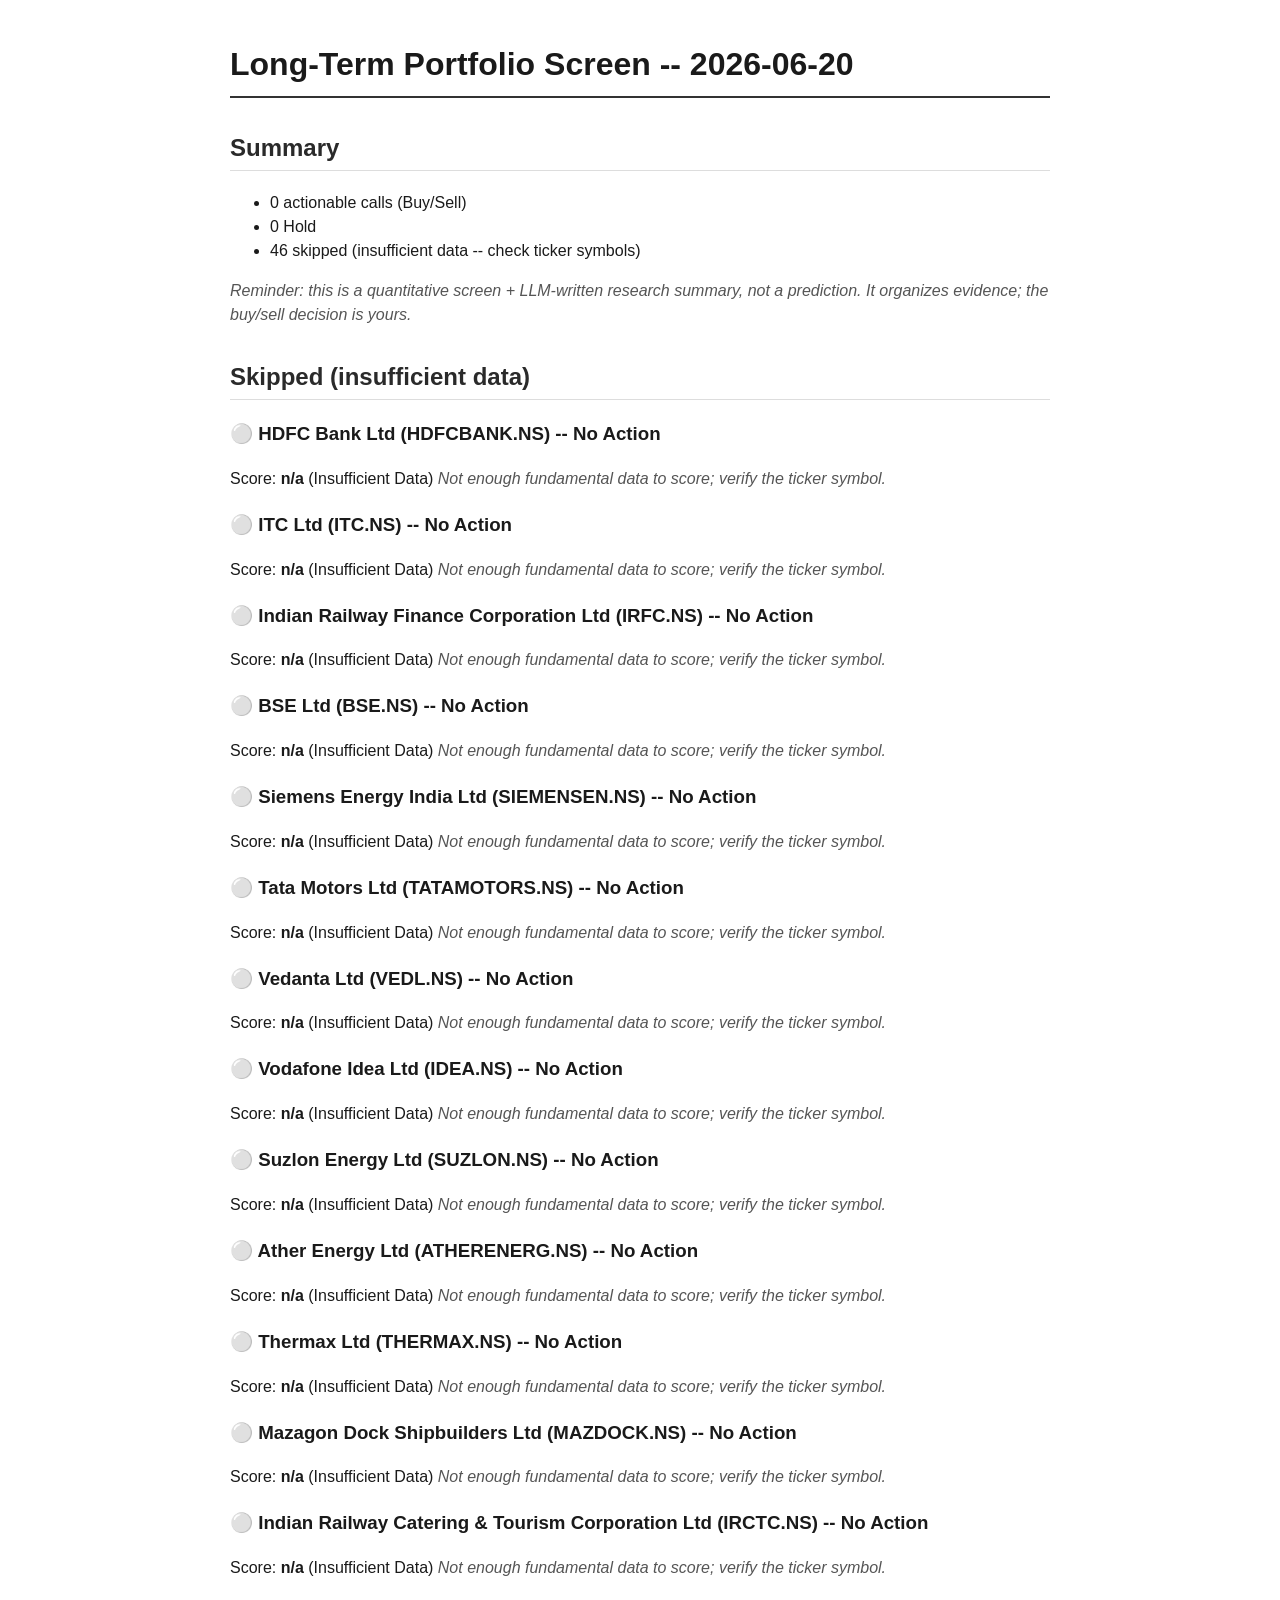
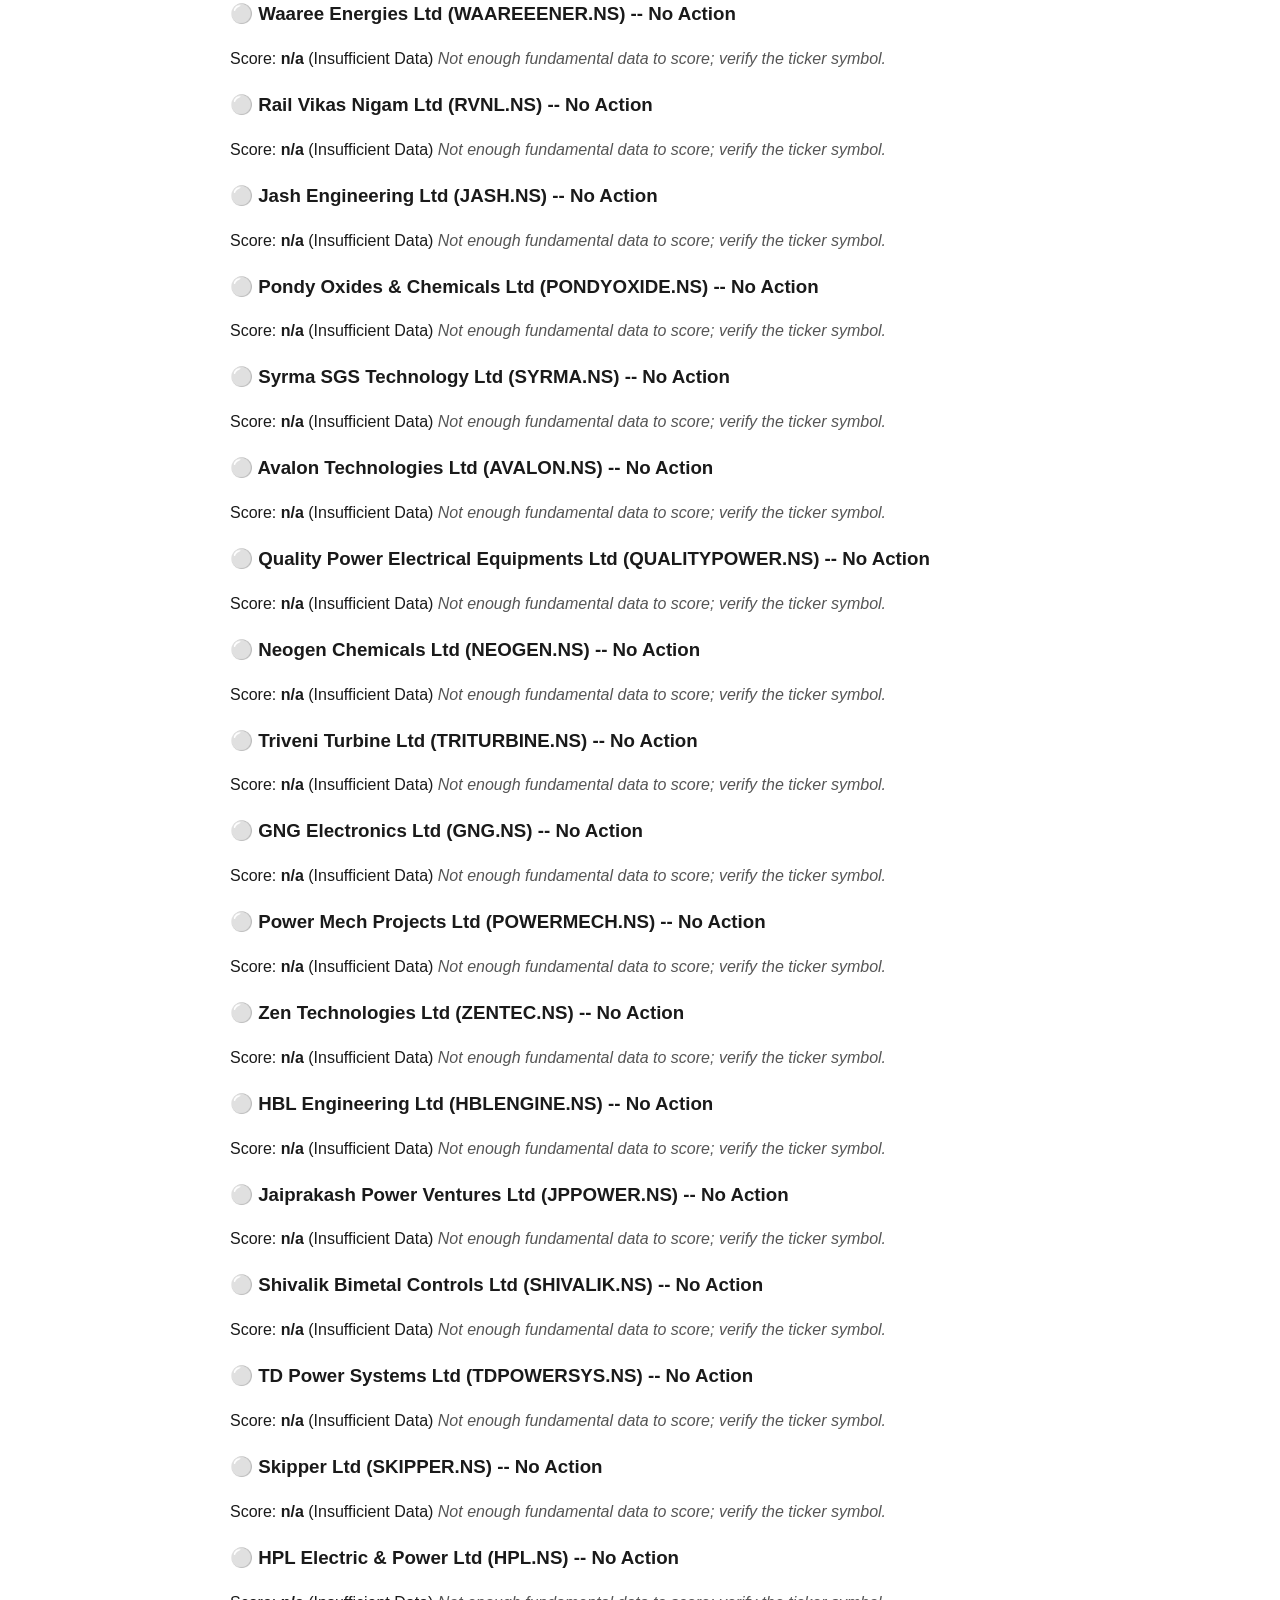
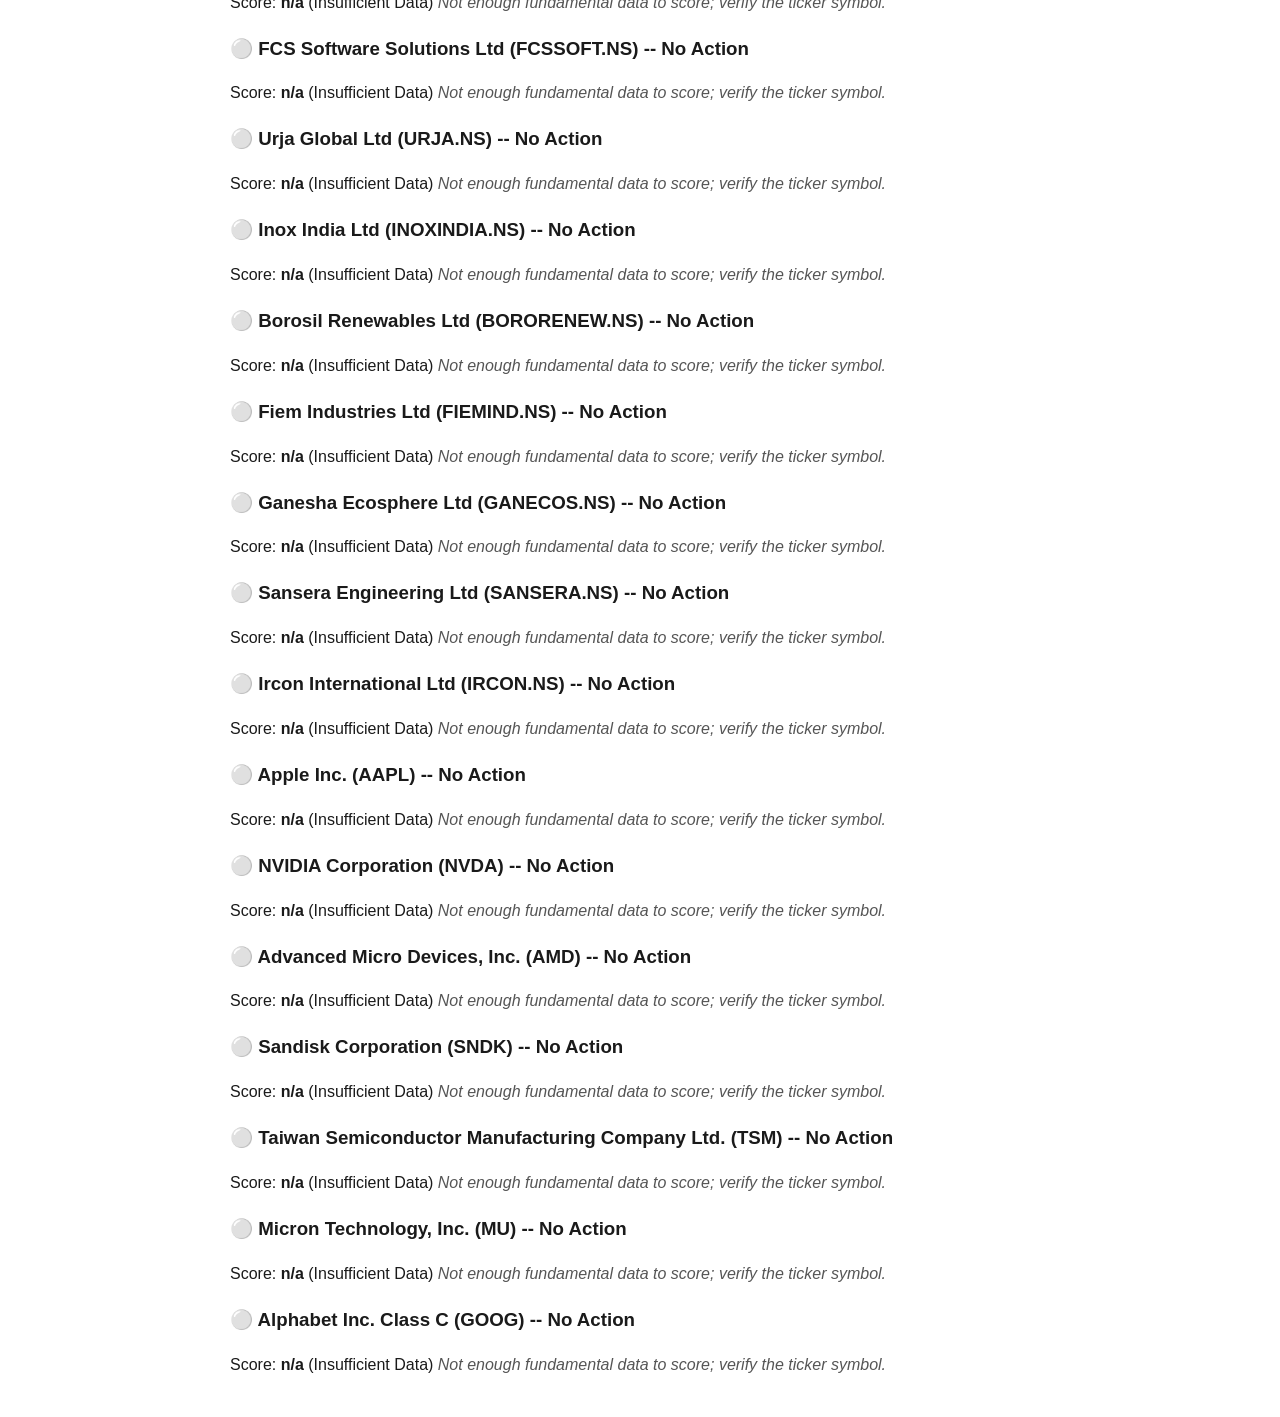
<file: stock_screener/output/latest_report.html>
<!DOCTYPE html>
<html><head><meta charset="utf-8"><style>
body { font-family: -apple-system, Helvetica, Arial, sans-serif; max-width: 820px; margin: 40px auto; padding: 0 20px; color: #1a1a1a; line-height: 1.5; }
h1 { border-bottom: 2px solid #333; padding-bottom: 8px; }
h2 { margin-top: 32px; color: #2a2a2a; border-bottom: 1px solid #ddd; padding-bottom: 4px; }
h3 { margin-top: 20px; }
em { color: #555; }
code { background: #f4f4f4; padding: 2px 5px; border-radius: 3px; }
</style></head><body><h1>Long-Term Portfolio Screen -- 2026-06-20</h1>
<h2>Summary</h2>
<ul>
<li>0 actionable calls (Buy/Sell)</li>
<li>0 Hold</li>
<li>46 skipped (insufficient data -- check ticker symbols)</li>
</ul>
<p><em>Reminder: this is a quantitative screen + LLM-written research summary, not a prediction. It organizes evidence; the buy/sell decision is yours.</em></p>
<h2>Skipped (insufficient data)</h2>
<h3>⚪ HDFC Bank Ltd (HDFCBANK.NS) -- No Action</h3>
<p>Score: <strong>n/a</strong> (Insufficient Data)
<em>Not enough fundamental data to score; verify the ticker symbol.</em></p>
<h3>⚪ ITC Ltd (ITC.NS) -- No Action</h3>
<p>Score: <strong>n/a</strong> (Insufficient Data)
<em>Not enough fundamental data to score; verify the ticker symbol.</em></p>
<h3>⚪ Indian Railway Finance Corporation Ltd (IRFC.NS) -- No Action</h3>
<p>Score: <strong>n/a</strong> (Insufficient Data)
<em>Not enough fundamental data to score; verify the ticker symbol.</em></p>
<h3>⚪ BSE Ltd (BSE.NS) -- No Action</h3>
<p>Score: <strong>n/a</strong> (Insufficient Data)
<em>Not enough fundamental data to score; verify the ticker symbol.</em></p>
<h3>⚪ Siemens Energy India Ltd (SIEMENSEN.NS) -- No Action</h3>
<p>Score: <strong>n/a</strong> (Insufficient Data)
<em>Not enough fundamental data to score; verify the ticker symbol.</em></p>
<h3>⚪ Tata Motors Ltd (TATAMOTORS.NS) -- No Action</h3>
<p>Score: <strong>n/a</strong> (Insufficient Data)
<em>Not enough fundamental data to score; verify the ticker symbol.</em></p>
<h3>⚪ Vedanta Ltd (VEDL.NS) -- No Action</h3>
<p>Score: <strong>n/a</strong> (Insufficient Data)
<em>Not enough fundamental data to score; verify the ticker symbol.</em></p>
<h3>⚪ Vodafone Idea Ltd (IDEA.NS) -- No Action</h3>
<p>Score: <strong>n/a</strong> (Insufficient Data)
<em>Not enough fundamental data to score; verify the ticker symbol.</em></p>
<h3>⚪ Suzlon Energy Ltd (SUZLON.NS) -- No Action</h3>
<p>Score: <strong>n/a</strong> (Insufficient Data)
<em>Not enough fundamental data to score; verify the ticker symbol.</em></p>
<h3>⚪ Ather Energy Ltd (ATHERENERG.NS) -- No Action</h3>
<p>Score: <strong>n/a</strong> (Insufficient Data)
<em>Not enough fundamental data to score; verify the ticker symbol.</em></p>
<h3>⚪ Thermax Ltd (THERMAX.NS) -- No Action</h3>
<p>Score: <strong>n/a</strong> (Insufficient Data)
<em>Not enough fundamental data to score; verify the ticker symbol.</em></p>
<h3>⚪ Mazagon Dock Shipbuilders Ltd (MAZDOCK.NS) -- No Action</h3>
<p>Score: <strong>n/a</strong> (Insufficient Data)
<em>Not enough fundamental data to score; verify the ticker symbol.</em></p>
<h3>⚪ Indian Railway Catering &amp; Tourism Corporation Ltd (IRCTC.NS) -- No Action</h3>
<p>Score: <strong>n/a</strong> (Insufficient Data)
<em>Not enough fundamental data to score; verify the ticker symbol.</em></p>
<h3>⚪ Waaree Energies Ltd (WAAREEENER.NS) -- No Action</h3>
<p>Score: <strong>n/a</strong> (Insufficient Data)
<em>Not enough fundamental data to score; verify the ticker symbol.</em></p>
<h3>⚪ Rail Vikas Nigam Ltd (RVNL.NS) -- No Action</h3>
<p>Score: <strong>n/a</strong> (Insufficient Data)
<em>Not enough fundamental data to score; verify the ticker symbol.</em></p>
<h3>⚪ Jash Engineering Ltd (JASH.NS) -- No Action</h3>
<p>Score: <strong>n/a</strong> (Insufficient Data)
<em>Not enough fundamental data to score; verify the ticker symbol.</em></p>
<h3>⚪ Pondy Oxides &amp; Chemicals Ltd (PONDYOXIDE.NS) -- No Action</h3>
<p>Score: <strong>n/a</strong> (Insufficient Data)
<em>Not enough fundamental data to score; verify the ticker symbol.</em></p>
<h3>⚪ Syrma SGS Technology Ltd (SYRMA.NS) -- No Action</h3>
<p>Score: <strong>n/a</strong> (Insufficient Data)
<em>Not enough fundamental data to score; verify the ticker symbol.</em></p>
<h3>⚪ Avalon Technologies Ltd (AVALON.NS) -- No Action</h3>
<p>Score: <strong>n/a</strong> (Insufficient Data)
<em>Not enough fundamental data to score; verify the ticker symbol.</em></p>
<h3>⚪ Quality Power Electrical Equipments Ltd (QUALITYPOWER.NS) -- No Action</h3>
<p>Score: <strong>n/a</strong> (Insufficient Data)
<em>Not enough fundamental data to score; verify the ticker symbol.</em></p>
<h3>⚪ Neogen Chemicals Ltd (NEOGEN.NS) -- No Action</h3>
<p>Score: <strong>n/a</strong> (Insufficient Data)
<em>Not enough fundamental data to score; verify the ticker symbol.</em></p>
<h3>⚪ Triveni Turbine Ltd (TRITURBINE.NS) -- No Action</h3>
<p>Score: <strong>n/a</strong> (Insufficient Data)
<em>Not enough fundamental data to score; verify the ticker symbol.</em></p>
<h3>⚪ GNG Electronics Ltd (GNG.NS) -- No Action</h3>
<p>Score: <strong>n/a</strong> (Insufficient Data)
<em>Not enough fundamental data to score; verify the ticker symbol.</em></p>
<h3>⚪ Power Mech Projects Ltd (POWERMECH.NS) -- No Action</h3>
<p>Score: <strong>n/a</strong> (Insufficient Data)
<em>Not enough fundamental data to score; verify the ticker symbol.</em></p>
<h3>⚪ Zen Technologies Ltd (ZENTEC.NS) -- No Action</h3>
<p>Score: <strong>n/a</strong> (Insufficient Data)
<em>Not enough fundamental data to score; verify the ticker symbol.</em></p>
<h3>⚪ HBL Engineering Ltd (HBLENGINE.NS) -- No Action</h3>
<p>Score: <strong>n/a</strong> (Insufficient Data)
<em>Not enough fundamental data to score; verify the ticker symbol.</em></p>
<h3>⚪ Jaiprakash Power Ventures Ltd (JPPOWER.NS) -- No Action</h3>
<p>Score: <strong>n/a</strong> (Insufficient Data)
<em>Not enough fundamental data to score; verify the ticker symbol.</em></p>
<h3>⚪ Shivalik Bimetal Controls Ltd (SHIVALIK.NS) -- No Action</h3>
<p>Score: <strong>n/a</strong> (Insufficient Data)
<em>Not enough fundamental data to score; verify the ticker symbol.</em></p>
<h3>⚪ TD Power Systems Ltd (TDPOWERSYS.NS) -- No Action</h3>
<p>Score: <strong>n/a</strong> (Insufficient Data)
<em>Not enough fundamental data to score; verify the ticker symbol.</em></p>
<h3>⚪ Skipper Ltd (SKIPPER.NS) -- No Action</h3>
<p>Score: <strong>n/a</strong> (Insufficient Data)
<em>Not enough fundamental data to score; verify the ticker symbol.</em></p>
<h3>⚪ HPL Electric &amp; Power Ltd (HPL.NS) -- No Action</h3>
<p>Score: <strong>n/a</strong> (Insufficient Data)
<em>Not enough fundamental data to score; verify the ticker symbol.</em></p>
<h3>⚪ FCS Software Solutions Ltd (FCSSOFT.NS) -- No Action</h3>
<p>Score: <strong>n/a</strong> (Insufficient Data)
<em>Not enough fundamental data to score; verify the ticker symbol.</em></p>
<h3>⚪ Urja Global Ltd (URJA.NS) -- No Action</h3>
<p>Score: <strong>n/a</strong> (Insufficient Data)
<em>Not enough fundamental data to score; verify the ticker symbol.</em></p>
<h3>⚪ Inox India Ltd (INOXINDIA.NS) -- No Action</h3>
<p>Score: <strong>n/a</strong> (Insufficient Data)
<em>Not enough fundamental data to score; verify the ticker symbol.</em></p>
<h3>⚪ Borosil Renewables Ltd (BORORENEW.NS) -- No Action</h3>
<p>Score: <strong>n/a</strong> (Insufficient Data)
<em>Not enough fundamental data to score; verify the ticker symbol.</em></p>
<h3>⚪ Fiem Industries Ltd (FIEMIND.NS) -- No Action</h3>
<p>Score: <strong>n/a</strong> (Insufficient Data)
<em>Not enough fundamental data to score; verify the ticker symbol.</em></p>
<h3>⚪ Ganesha Ecosphere Ltd (GANECOS.NS) -- No Action</h3>
<p>Score: <strong>n/a</strong> (Insufficient Data)
<em>Not enough fundamental data to score; verify the ticker symbol.</em></p>
<h3>⚪ Sansera Engineering Ltd (SANSERA.NS) -- No Action</h3>
<p>Score: <strong>n/a</strong> (Insufficient Data)
<em>Not enough fundamental data to score; verify the ticker symbol.</em></p>
<h3>⚪ Ircon International Ltd (IRCON.NS) -- No Action</h3>
<p>Score: <strong>n/a</strong> (Insufficient Data)
<em>Not enough fundamental data to score; verify the ticker symbol.</em></p>
<h3>⚪ Apple Inc. (AAPL) -- No Action</h3>
<p>Score: <strong>n/a</strong> (Insufficient Data)
<em>Not enough fundamental data to score; verify the ticker symbol.</em></p>
<h3>⚪ NVIDIA Corporation (NVDA) -- No Action</h3>
<p>Score: <strong>n/a</strong> (Insufficient Data)
<em>Not enough fundamental data to score; verify the ticker symbol.</em></p>
<h3>⚪ Advanced Micro Devices, Inc. (AMD) -- No Action</h3>
<p>Score: <strong>n/a</strong> (Insufficient Data)
<em>Not enough fundamental data to score; verify the ticker symbol.</em></p>
<h3>⚪ Sandisk Corporation (SNDK) -- No Action</h3>
<p>Score: <strong>n/a</strong> (Insufficient Data)
<em>Not enough fundamental data to score; verify the ticker symbol.</em></p>
<h3>⚪ Taiwan Semiconductor Manufacturing Company Ltd. (TSM) -- No Action</h3>
<p>Score: <strong>n/a</strong> (Insufficient Data)
<em>Not enough fundamental data to score; verify the ticker symbol.</em></p>
<h3>⚪ Micron Technology, Inc. (MU) -- No Action</h3>
<p>Score: <strong>n/a</strong> (Insufficient Data)
<em>Not enough fundamental data to score; verify the ticker symbol.</em></p>
<h3>⚪ Alphabet Inc. Class C (GOOG) -- No Action</h3>
<p>Score: <strong>n/a</strong> (Insufficient Data)
<em>Not enough fundamental data to score; verify the ticker symbol.</em></p></body></html>
</file>
